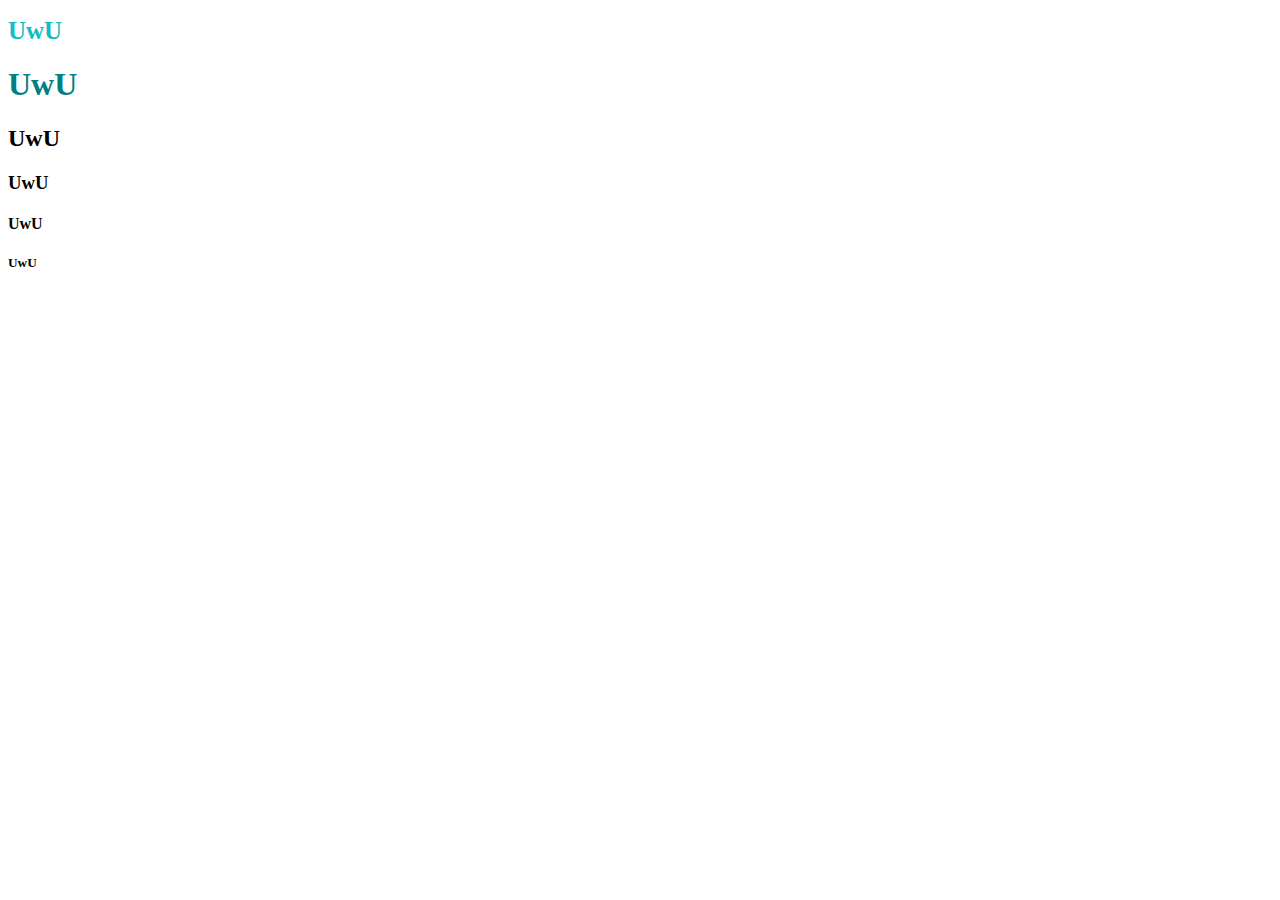
<file: style-test.html>
<!DOCTYPE html>
<html>
<head>
	<meta charset="utf-8">
	<meta name="viewport" content="width=device-width, initial-scale=1">
	<title>Style test</title>
	<style type="text/css">
		h1{
			font: 30px;
			color: teal;

		}
	</style>
</head>
<body>
	<h1 style="font-size: 25px; color: #12BDC1;">UwU</h1>
	<h1>UwU</h1>
    <h2>UwU</h2>
    <h3>UwU</h3>
    <h4>UwU</h4>
    <h5>UwU</h5>
</body>
</html>
</file>
